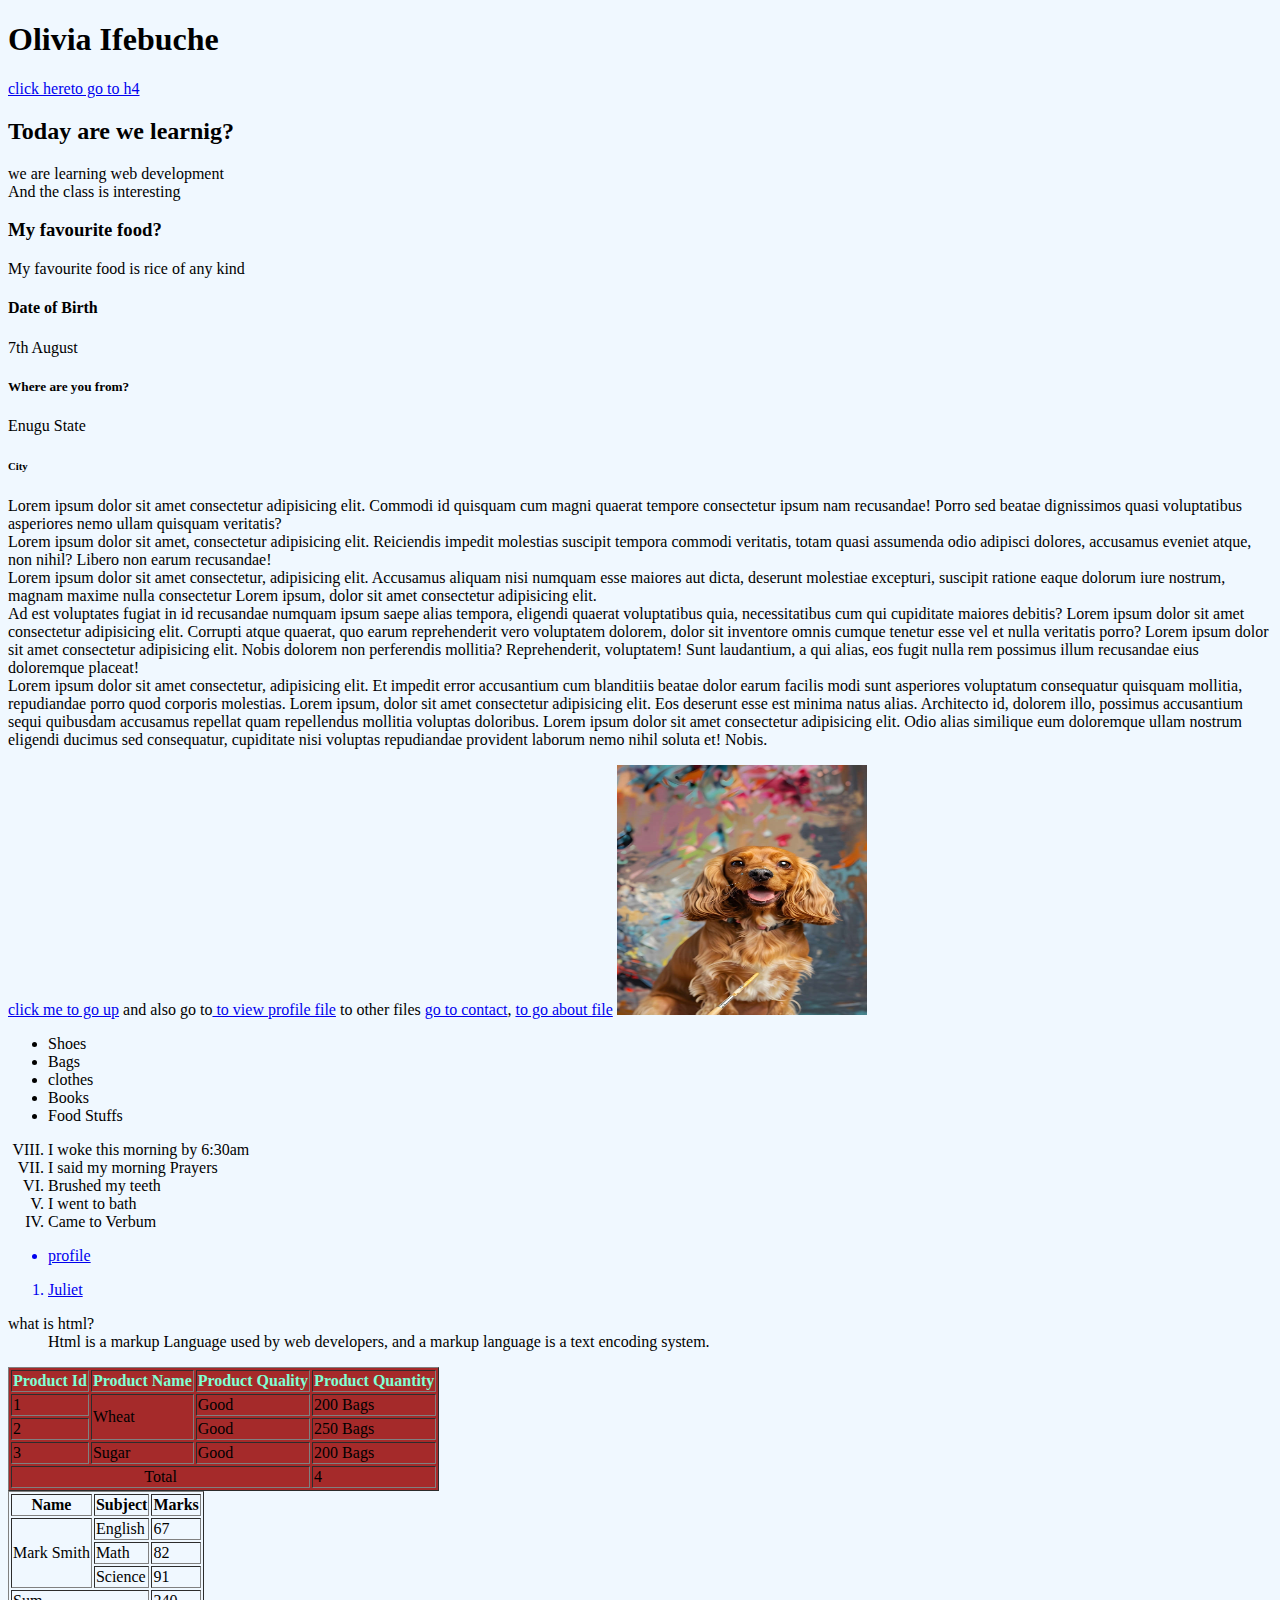
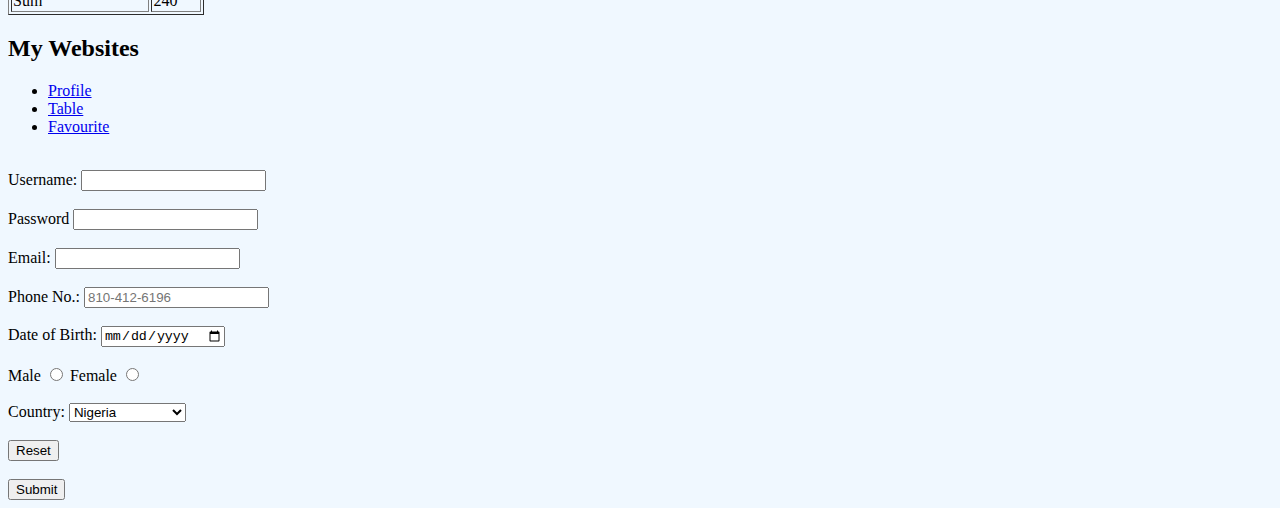
<file: index.html>
<!DOCTYPE html>
<html lang="en">
<head>
    <meta charset="UTF-8">
    <meta name="viewport" content="width=device-width, initial-scale=1.0">
    <title>Document</title>
</head>
<body style="background-color: aliceblue;">
    <h1 id="tall">Olivia Ifebuche</h1>
    <a href="#day"> click hereto go to h4</a>
    <h2 class='Olivia'>Today are we learnig?</h2>
    <p>we are learning web development <br>And the class is interesting</p>
    <h3>My favourite food?</h3>
    <p class="Ifebuche">My favourite food is rice of any kind</p>
    <h4 id="day">Date of Birth</h4>
    <p>7th August</p>
    <h5>Where are you from?</h5>
    <p>Enugu State</p>
    <h6> City</h6>
    <p>Lorem ipsum dolor sit amet consectetur adipisicing elit. Commodi id quisquam cum magni quaerat tempore consectetur ipsum nam recusandae! Porro sed beatae dignissimos quasi voluptatibus asperiores nemo ullam quisquam veritatis? <br> Lorem ipsum dolor sit amet, consectetur adipisicing elit. Reiciendis impedit molestias suscipit tempora commodi veritatis, totam quasi assumenda odio adipisci dolores, accusamus eveniet atque, non nihil? Libero non earum recusandae!<br>Lorem ipsum dolor sit amet consectetur, adipisicing elit. Accusamus aliquam nisi numquam esse maiores aut dicta, deserunt molestiae excepturi, suscipit ratione eaque dolorum iure nostrum, magnam maxime nulla consectetur
    Lorem ipsum, dolor sit amet consectetur adipisicing elit.<br> Ad est voluptates fugiat in id recusandae numquam ipsum saepe alias tempora, eligendi quaerat voluptatibus quia, necessitatibus cum qui cupiditate maiores debitis? Lorem ipsum dolor sit amet consectetur adipisicing elit. Corrupti atque quaerat, quo earum reprehenderit vero voluptatem dolorem, dolor sit inventore omnis cumque tenetur esse vel et nulla veritatis porro? Lorem ipsum dolor sit amet consectetur adipisicing elit. Nobis dolorem non perferendis mollitia? Reprehenderit, voluptatem! Sunt laudantium, a qui alias, eos fugit nulla rem possimus illum recusandae eius doloremque placeat!<br>Lorem ipsum dolor sit amet consectetur, adipisicing elit. Et impedit error accusantium cum blanditiis beatae dolor earum facilis modi sunt asperiores voluptatum consequatur quisquam mollitia, repudiandae porro quod corporis molestias. Lorem ipsum, dolor sit amet consectetur adipisicing elit. Eos deserunt esse est minima natus alias. Architecto id, dolorem illo, possimus accusantium sequi quibusdam accusamus repellat quam repellendus mollitia voluptas doloribus. Lorem ipsum dolor sit amet consectetur adipisicing elit. Odio alias similique eum doloremque ullam nostrum eligendi ducimus sed consequatur, cupiditate nisi voluptas repudiandae provident laborum nemo nihil soluta et! Nobis.</p>
<a href="#tall" target="_blank">click me to go up</a> and also go to<a href="./Pages/profile.html"> to view profile file</a> to other files <a href="./Pages/contact.html"> go to contact</a>, <a href="./Pages/about.html"> to go about file</a>
<img src="./Images/Dog.jpg" alt="Diagram of a Dog" width="250" height="250">

<ul>
    <li>Shoes</li>
    <li>Bags</li>
    <li>clothes</li>
    <li>Books</li>
    <li>Food Stuffs</li>
</ul>
<ol type="I" start="8" reversed>
    <li>I woke this morning by 6:30am</li>
    <li> I said my morning Prayers</li>
    <li>Brushed my teeth</li>
    <li>I went to bath</li>
    <li>Came to Verbum</li>
</ol>

<ul>
    <a href="./Pages/profile.html">
        <li>profile</li>
    </a>
</ul>

<ol>
    <a href="./Pages/contact.html">
       <li>Juliet</li>
    </a>
</ol>

<dl>
    <dt>what is html?</dt>
    <dd>Html is a markup Language used by web developers, and a markup language is a text encoding system.</dd>
</dl>

<table border="1" style="background-color: brown;">
    <thead style="color: aquamarine;"">
    <tr>
        <th>Product Id</th>
        <th>Product Name</th>
        <th>Product Quality</th>
        <th>Product Quantity</th>
    </tr>
    </thead>
    <tbody>
    <tr>
        <td>1</td>
        <td rowspan="2">Wheat</td>
        <td>Good</td>
        <td>200 Bags</td>
    </tr>
    
    <tr>
        <td>2</td>
        <!-- <td>Rice</td> -->
        <td>Good</td>
        <td>250 Bags</td>
    </tr>
    <tr>
        <td>3</td>
        <td>Sugar</td>
        <td>Good</td>
        <td>200 Bags</td>
    </tr>
    </tbody>
    <tfoot>
        <tr>
            <td colspan="3" style="text-align: center;"> Total</td>
            <td>4</td>
        </tr>
    </tfoot>
</table>

<!-- file path
relative and absolute file path-->
<table border="1">
    <thead>
        <tr>
            <th>Name</th>
            <th>Subject</th>
            <th>Marks</th>
        </tr>
    </thead>
    <tbody>
        <tr>
            <td rowspan="3">Mark Smith</td>
            <td>English</td>
            <td>67</td>
        </tr>
        <tr>
            <!-- <td></td> -->
            <td>Math</td>
            <td>82</td>
        </tr>
        <tr>
            <!-- <td></td> -->
            <td>Science</td>
            <td>91</td>
        </tr>
    </tbody>
    <tfoot>
        <tr>
            <td colspan="2"> Sum</td>
            <td>240</td>
        </tr>
    </tfoot>
</table>
<h2> My Websites</h2>
<nav>
    <ul>
        <li><a href="./Pages/profile.html">Profile</a></li>
        <li><a href="./Pages/table.html">Table</a></li>
        <li><a href="./Pages/favourite.html">Favourite</a></li>
    </ul>
</nav>


<form action="mailto:emenikeifebuche6@gmail.com" method="post">
        <br>
        <div>
        <label for="Username">Username:</label>
        <input type="text" id="Username" minlength="8" maxlength="15" required>
        </div>
        <br>
        <div>
        <label for="Password">Password</label>
        <input type="password" id="Password" minlength="10" required>
        </div>
        <br>
        <div>
        <label for="Email">Email</label>:</label>
        <input type="email" id="Email" required>
        </div>
        <br>
        <div>
        <label for="Phone No.">Phone No.</label>:</label>
        <input type="tel" id="Phone No."   placeholder="810-412-6196" pattern="(0-9){3}-(0-9){3}-(0-9){4}"required>
        </div>
        <br>
        <div>
        <label for="Date of Birth">Date of Birth</label>:</label>
        <input type="date" id="ate of Birth" required>
        </div>
         <br>
         <div>
            <label for="male">Male</label>
            <input type="radio" name="gender" value="male" id="male">
            <label for="Female">Female</label>
            <input type="radio" name="gender" value="female" id="female">
         </div>
         <br>
         <div>
            <label for="country">Country:</label>
            <select id="country">
                <option>Select country...</option>
                <option selected>Nigeria</option>
                <option>USA</option>
                <option>Brazil</option>
                <option>UK</option>
            </select>
         </div>
         <br>
         <div>
        <input type="reset"><br>
        </div>
        <br>
        <div>
        <button>Submit</button>
        </div>
    </form>
</body>
</html>
</file>
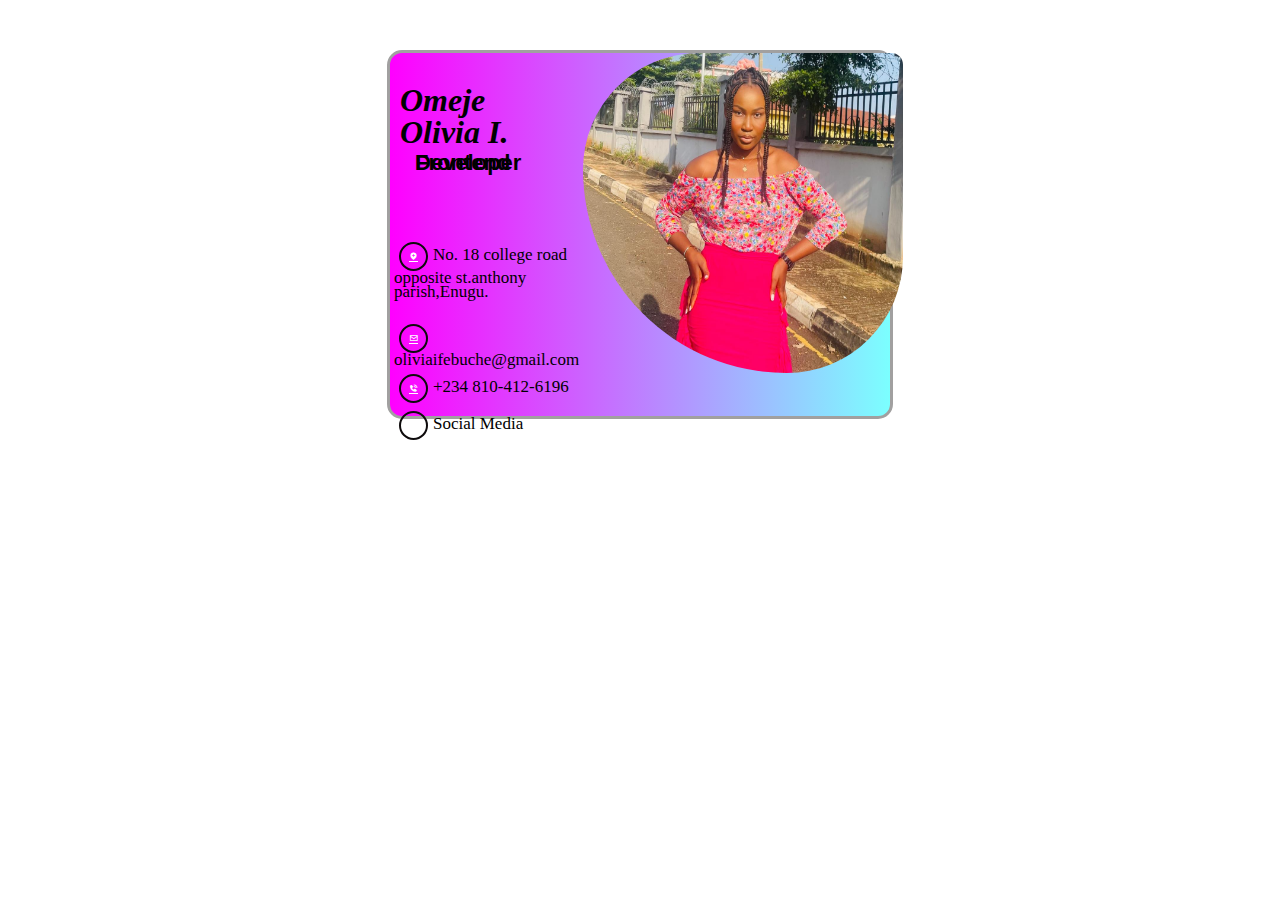
<file: card.html>
<!DOCTYPE html>
<html lang="en">

<head>
    <meta charset="UTF-8">
    <meta name="viewport" content="width=device-width, initial-scale=1.0">
    <title>Digital Card</title>
    <link href='https://unpkg.com/boxicons@2.1.4/css/boxicons.min.css' rel='stylesheet'>
    <link rel="stylesheet" href="./css/styles.css">
</head>

<body>
    <div class="name">
        <div>
            <h1>Omeje Olivia I.</h1>
            <h2>Frontend Developer</h2>
            <ol>
            <li id="para"><a href="#"><i class='bx bxs-location-plus'></i></a>No. 18 college road opposite st.anthony
                parish,Enugu.</p>
            <li><a href="#"><i class='bx bx-envelope'></i></a>oliviaifebuche@gmail.com</li>
            <li><a href="#"><i class='bx bxs-phone-call'></i></a>+234 810-412-6196</li>
            <li><a href="https://x.com/uchelivia?t=t-gwjy71oZWqBT0i990qQQ&s=09" target="_blank"><i
                        class='bx bxl-twitter'></i></a>Social Media</li>
            </ol>
        </div>
        <img src="./Images/Pink Pics.jpg" alt="picture">
    </div>
</body>
</html>
</file>
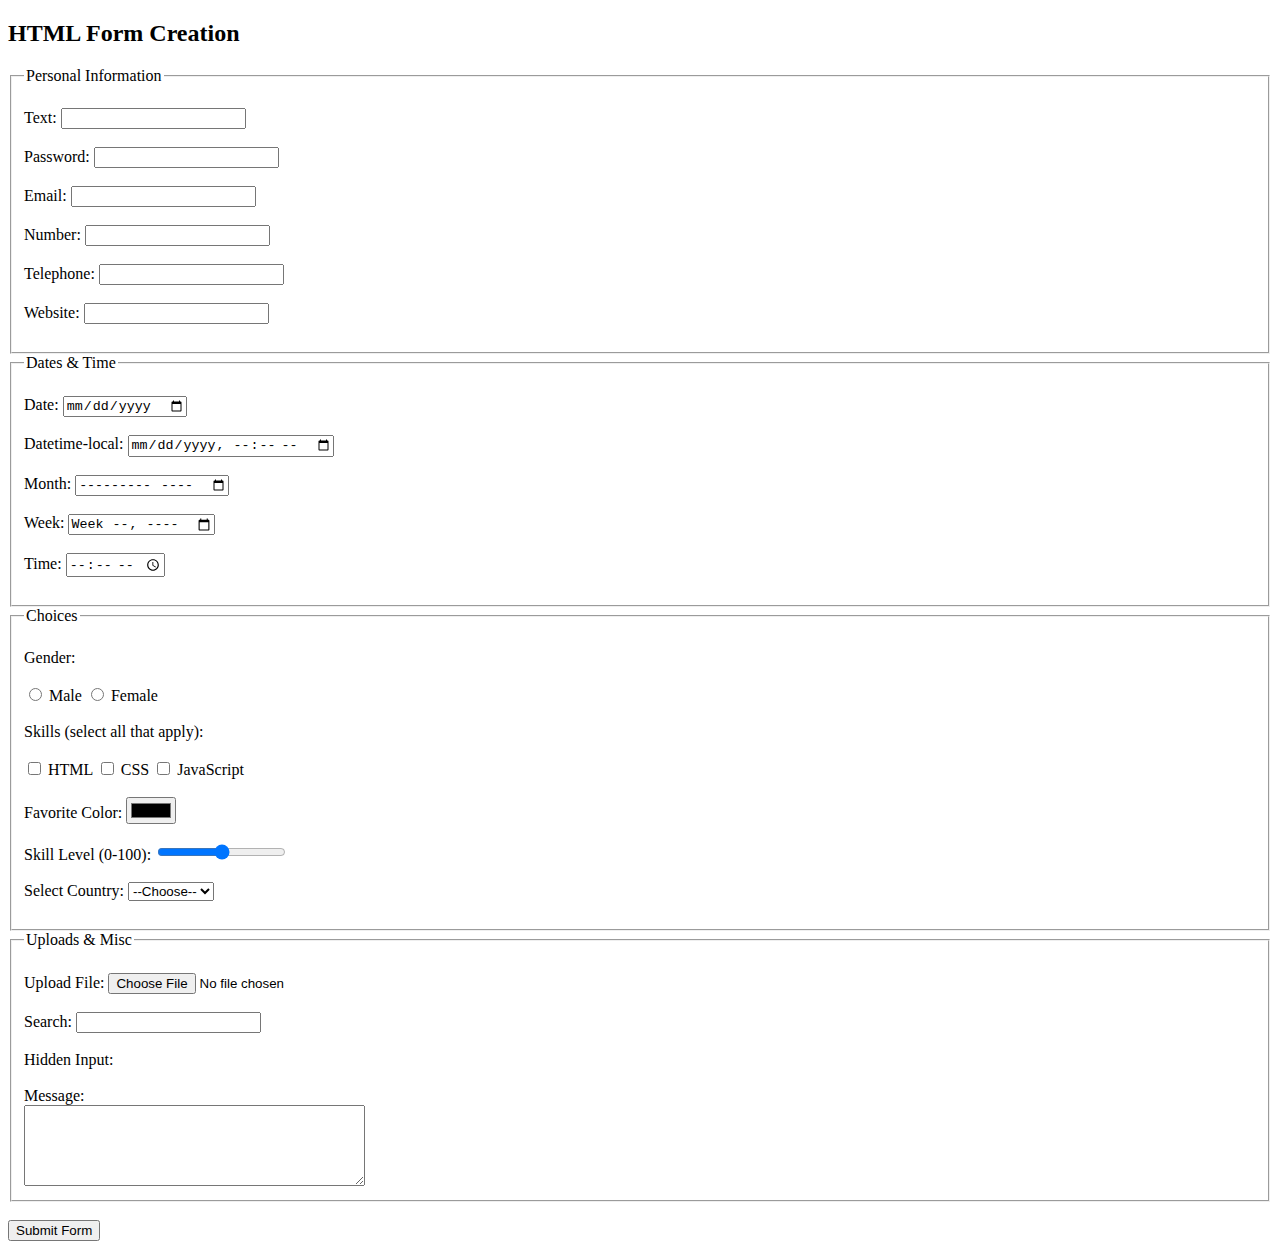
<file: form.html>
<!DOCTYPE html>
<html lang="en">
<head>
    <meta charset="UTF-8">
    <meta name="viewport" content="width=device-width, initial-scale=1.0">
    <title>Complete HTML form</title>
    <link rel="apple-touch-icon" sizes="180x180" href="/apple-touch-icon.png">
    <link rel="icon" type="image/png" sizes="32x32" href="/favicon-32x32.png">
    <link rel="icon" type="image/png" sizes="16x16" href="/favicon-16x16.png">
    <link rel="manifest" href="/site.webmanifest">
</head>
<body>
    <h2>HTML Form Creation</h2>
    <form action="mailto:emenikeifebuche6@gmail.com" method="post">
        <fieldset>
            <legend>Personal Information</legend><br>
            <label for="text">Text: </label>
            <input type="text" id="text" maxlength="23" name="text" required>
            <br><br>
            <label for="password">Password: </label>
            <input type="password" id="password" minlength="8" name="password" required>
            <br><br>
            <label for="email">Email: </label>
            <input type="email" id="email" name="email" required>
            <br><br>
            <label for="number">Number: </label>
            <input type="number" id="number" name="number" required>
            <br><br>
            <label for="Phone">Telephone: </label>
            <input type="tel" id="Phone" name="Phone" required>
            <br><br>
            <label for="web">Website: </label>
            <input type="text" id="web" name="web" required>
            <br><br>
        </fieldset>
        <fieldset>
            <legend>Dates & Time</legend><br>
            <label for="Date">Date: </label>
            <input type="date" id="Date" name="Date" required>
            <br><br>
            <label for="datetime">Datetime-local: </label>
            <input type="datetime-local" id="datetime" name="datetime" required>
            <br><br>
            <label for="Month">Month: </label>
            <input type="month" id="Month" name="Month" required>
            <br><br>
            <label for="Week">Week:</label>
            <input type="week" id="Week" name="Week" required>
            <br><br>
            <label for="time">Time: </label>
            <input type="time" id="time" name="time" required>
            <br><br>
        </fieldset>
        <fieldset>
            <legend>Choices</legend><br>
            <label>Gender: </label>
            <br><br>
            <input type="radio" id="male" name="gender" required>
            <label for="male">Male</label>
            <input type="radio" id="female" name="gender" required>
            <label for="female">Female</label>
            <br><br>
            <label>Skills (select all that apply): </label>
            <br><br>
            <input type="checkbox" id="HTML" name="HTML" required>
            <label for="HTML">HTML</label>
            <input type="checkbox" id="CSS" name="CSS" required>
            <label for="CSS">CSS</label>
            <input type="checkbox" id="JavaScript" name="JavaScript" required>
            <label for="JavaScript">JavaScript</label>
            <br><br>
            <label for="color">Favorite Color: </label>
            <input type="color" id="color" name="color" required>
            <br><br>
            <label for="range">Skill Level (0-100): </label>
            <input type="range" id="range" name="range" required>
            <br><br>
            <label for="country">Select Country: </label>
            <select form="country" name="country" required>
                <option>--Choose--</option>
                <option value="Nigeria">Nigeria</option>
                <option value="Germany">Germany</option>
                <option value="USA">USA</option>
                <option value="UK">UK</option>
            </select>
            <br><br>
        </fieldset>
        <fieldset>
            <legend>Uploads & Misc</legend><br>
            <label for="file">Upload File: </label>
            <input type="file" id="file" name="file" required>
            <br><br>
            <label for="Search">Search: </label>
            <input type="search" id="search" name="search" required>
            <br><br>
            <label>Hidden Input:</label>
            <br><br>
            <label >Message:</label><br>
            <textarea rows="5" cols="40" name="Message" id="Message"></textarea>
        </fieldset><br>
        <button>Submit Form</button>
    </form>
</body>
</html>
</file>
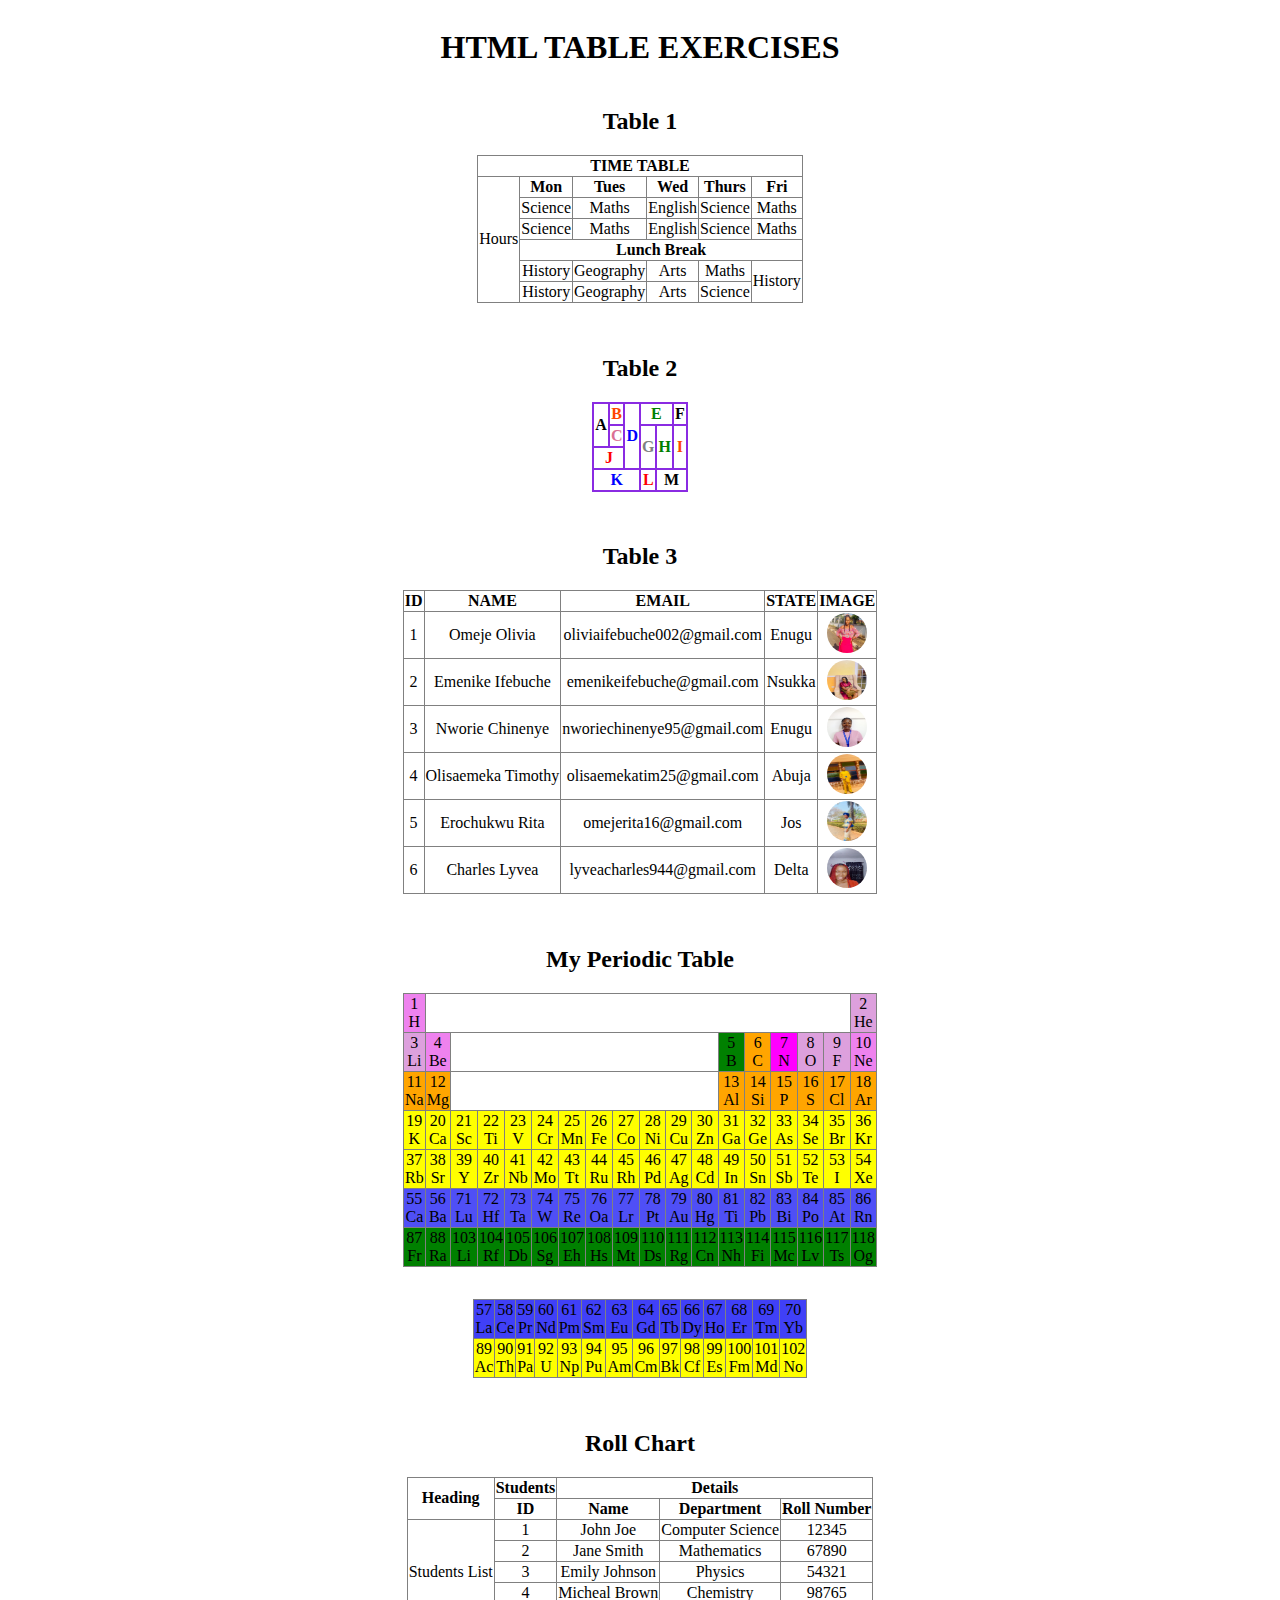
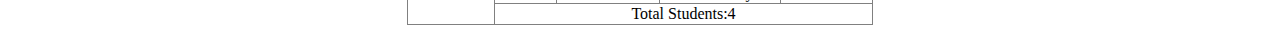
<file: table.html>
<!DOCTYPE html>
<html lang="en">

<head>
    <meta charset="UTF-8">
    <meta name="viewport" content="width=device-width, initial-scale=1.0">
    <title>Table Exercise</title>
</head>

<body
    style="font-family: Aria; display:flex; justify-content: center; align-items: center; flex-direction: column; text-align: center;">
    <h1>HTML TABLE EXERCISES</h1>
    <h2>Table 1</h2>
    <table border="1" style="border-collapse: collapse;">

            <tr>
                <th colspan="6" style="text-align: center;">TIME TABLE</th>
            </tr>
            <tr>
                <td rowspan="7" style="text-align: center;">Hours</td>
            </tr>
            <tr>
                <th>Mon</th>
                <th>Tues</th>
                <th>Wed</th>
                <th>Thurs</th>
                <th>Fri</th>
            </tr>
            <tr>
                <td>Science</td>
                <td>Maths</td>
                <td>English</td>
                <td>Science</td>
                <td>Maths</td>
            </tr>
            <tr>
                <td>Science</td>
                <td>Maths</td>
                <td>English</td>
                <td>Science</td>
                <td>Maths</td>
            </tr>
            <tr>
                <th colspan="5">Lunch Break</th>
            </tr>
            <tr>
                <td>History</td>
                <td>Geography</td>
                <td>Arts</td>
                <td>Maths</td>
                <td rowspan="2">History</td>
            </tr>
            <tr>
                <td>History</td>
                <td>Geography</td>
                <td>Arts</td>
                <td>Science</td>
            </tr>
    </table>
    <p></p>
    <h2>Table 2</h2>
    <table border="1" style="border-collapse: collapse;">
        <tr>
            <th rowspan="2" style="text-align: center; border:2px solid blueviolet">A</th>
            <th style="color: orangered; border: 2px solid blueviolet;">B</th>
            <th rowspan="3" style="text-align: center; color: blue; border: 2px solid blueviolet;">D</th>
            <th colspan="2" style="text-align: center; color: green; border: 2px solid blueviolet;">E</th>
            <th style="border: 2px solid blueviolet;">F</th>
        </tr>
        <tr>
            <th style="color: palevioletred; border: 2px solid blueviolet;">C</th>
            <th rowspan="2" style="text-align: center; color: grey; border: 2px solid blueviolet;">G</th>
            <th rowspan="2" style="text-align: center; color: green; border: 2px solid blueviolet;">H</th>
            <th rowspan="2" style="text-align: center;color: orangered; border: 2px solid blueviolet;">I</th>
        </tr>
        <tr>
            <th colspan="2" style="text-align: center; color: red;border: 2px solid blueviolet;">J</th>
        </tr>
        <tr>
            <th colspan="3" style="text-align: center; color: blue; border: 2px solid blueviolet;">K</th>
            <th style="color: red; border: 2px solid blueviolet;">L</th>
            <th colspan="2" style="text-align: center; border: 2px solid blueviolet;">M</th>
        </tr>
    </table>
    <p></p>
    <h2>Table 3</h2>
    <table border="1" style="border-collapse: collapse;">
        <tr>
                <th>ID</th>
                <th>NAME</th>
                <th>EMAIL</th>
                <th>STATE</th>
                <th>IMAGE</th>
        </tr>
        <tr>
                <td>1</td>
                <td>Omeje Olivia</td>
                <td>oliviaifebuche002@gmail.com</td>
                <td>Enugu</td>
                <td> <img src="../Images/Pink Pics.jpg" width="40" height="40" style="border-radius: 50%;"></td>
        </tr>
        <tr>
                <td>2</td>
                <td> Emenike Ifebuche</td>
                <td>emenikeifebuche@gmail.com</td>
                <td> Nsukka</td>
                <td><img src="../Images/Bridal shower.jpg" width="40" height="40" style="border-radius: 50%;"></td>
            </tr>
            <tr>
                <td>3</td>
                <td>Nworie Chinenye</td>
                <td>nworiechinenye95@gmail.com</td>
                <td> Enugu</td>
                <td><img src="../Images/Chinenye.jpg" width="40" height="40" style="border-radius: 50%;"></td>
            </tr>
            <tr>
                <td>4</td>
                <td>Olisaemeka Timothy</td>
                <td>olisaemekatim25@gmail.com</td>
                <td>Abuja</td>
                <td><img src="../Images/Olisa.jpg" width="40" height="40" style="border-radius: 50%;"></td>
            </tr>
            <tr>
                <td>5</td>
                <td> Erochukwu Rita</td>
                <td>omejerita16@gmail.com</td>
                <td>Jos</td>
                <td><img src="../Images/Mom.jpg" width="40" height="40" style="border-radius: 50%;"></td>
            </tr>
            <tr>
                <td>6</td>
                <td>Charles Lyvea</td>
                <td>lyveacharles944@gmail.com</td>
                <td>Delta</td>
                <td><img src="../Images/Ify.jpg" width="40" height="40" style="border-radius: 50%;"></td>
            </tr>
    </table>
    <p></p>
    <h2> My Periodic Table</h2>
    <table border="1" style="border-collapse: collapse;">
        <tr>
            <td style="background-color:violet;">1<br>H</td>
            <td colspan="16" style="text-align: right;"></td>
            <td style="background-color:plum;">2<br>He</td>
        </tr>
        <tr>
            <td style="background-color: plum;">3<br>Li</td>
            <td style="background-color:violet;">4<br>Be</td>
            <td colspan="10" style="text-align: right;"></td>
            <td style="background-color: green;">5<br>B</td>
            <td style="background-color: orange;">6<br>C</td>
            <td style="background-color: magenta;">7<br>N</td>
            <td style="background-color: plum;">8<br>O</td>
            <td style="background-color: plum;">9<br>F</td>
            <td style="background-color: violet;">10<br>Ne</td>
        </tr>
        <tr>
            <td style="background-color: orange;">11<br>Na</td>
            <td style="background-color: orange;">12<br>Mg</td>
            <td colspan="10" style="text-align: right;"></td>
            <td style="background-color: orange;">13<br>Al</td>
            <td style="background-color: orange;">14<br>Si</td>
            <td style="background-color: orange;">15<br>P</td>
            <td style="background-color: orange;">16<br>S</td>
            <td style="background-color: orange;">17<br>Cl</td>
            <td style="background-color: orange;">18<br>Ar</td>
        </tr>
        <tr style="background-color: yellow;">
            <td>19<br>K</td>
            <td>20<br>Ca</td>
            <td>21<br>Sc</td>
            <td>22<br>Ti</td>
            <td>23<br>V</td>
            <td>24<br>Cr</td>
            <td>25<br>Mn</td>
            <td>26<br>Fe</td>
            <td>27<br>Co</td>
            <td>28<br>Ni</td>
            <td>29<br>Cu</td>
            <td>30<br>Zn</td>
            <td>31<br>Ga</td>
            <td>32<br>Ge</td>
            <td>33<br>As</td>
            <td>34<br>Se</td>
            <td>35<br>Br</td>
            <td>36<br>Kr</td>
        </tr>
        <tr style="background-color: yellow;">
            <td>37<br>Rb</td>
            <td>38<br>Sr</td>
            <td>39<br>Y</td>
            <td>40<br>Zr</td>
            <td>41<br>Nb</td>
            <td>42<br>Mo</td>
            <td>43<br>Tt</td>
            <td>44<br>Ru</td>
            <td>45<br>Rh</td>
            <td>46<br>Pd</td>
            <td>47<br>Ag</td>
            <td>48<br>Cd</td>
            <td>49<br>In</td>
            <td>50<br>Sn</td>
            <td>51<br>Sb</td>
            <td>52<br>Te</td>
            <td>53<br>I</td>
            <td>54<br>Xe</td>
        </tr>
        <tr style="background-color: rgb(79, 79, 246)">
            <td>55<br>Ca</td>
            <td>56<br>Ba</td>
            <td>71<br>Lu</td>
            <td>72<br>Hf</td>
            <td>73<br>Ta</td>
            <td>74<br>W</td>
            <td>75<br>Re</td>
            <td>76<br>Oa</td>
            <td>77<br>Lr</td>
            <td>78<br>Pt</td>
            <td>79<br>Au</td>
            <td>80<br>Hg</td>
            <td>81<br>Ti</td>
            <td>82<br>Pb</td>
            <td>83<br>Bi</td>
            <td>84<br>Po</td>
            <td>85<br>At</td>
            <td>86<br>Rn</td>
        </tr>
        <tr style="background-color: green;">
            <td>87<br>Fr</td>
            <td>88<br>Ra</td>
            <td>103<br>Li</td>
            <td>104<br>Rf</td>
            <td>105<br>Db</td>
            <td>106<br>Sg</td>
            <td>107<br>Eh</td>
            <td>108<br>Hs</td>
            <td>109<br>Mt</td>
            <td>110<br>Ds</td>
            <td>111<br>Rg</td>
            <td>112<br>Cn</td>
            <td>113<br>Nh</td>
            <td>114<br>Fi</td>
            <td>115<br>Mc</td>
            <td>116<br>Lv</td>
            <td>117<br>Ts</td>
            <td>118<br>Og</td>
        </tr>
        </table>
        <table border="1" style="border-collapse: collapse;">
        <p></p>
        <tr style="background-color: rgb(64, 64, 247)">
            <td>57<br>La</td>
            <td>58<br>Ce</td>
            <td>59<br>Pr</td>
            <td>60<br>Nd</td>
            <td>61<br>Pm</td>
            <td>62<br>Sm</td>
            <td>63<br>Eu</td>
            <td>64<br>Gd</td>
            <td>65<br>Tb</td>
            <td>66<br>Dy</td>
            <td>67<br>Ho</td>
            <td>68<br>Er</td>
            <td>69<br>Tm</td>
            <td>70<br>Yb</td>
        </tr>
        <tr style="background-color: yellow;">
            <td>89<br>Ac</td>
            <td>90<br>Th</td>
            <td>91<br>Pa</td>
            <td>92<br>U</td>
            <td>93<br>Np</td>
            <td>94<br>Pu</td>
            <td>95<br>Am</td>
            <td>96<br>Cm</td>
            <td>97<br>Bk</td>
            <td>98<br>Cf</td>
            <td>99<br>Es</td>
            <td>100<br>Fm</td>
            <td>101<br>Md</td>
            <td>102<br>No</td>
        </tr>
    </table>
    <p></p>
    <h2>Roll Chart</h2>
    <table border="1" style="border-collapse: collapse;">
        <tr>
            <th rowspan="2">Heading</th>
            <th>Students</th>
            <th colspan="3">Details</th>
        </tr>
        <tr>
            <th>ID</th>
            <th>Name</th>
            <th>Department</th>
            <th>Roll Number</th>
        </tr>
        <tr>
            <td rowspan="6">Students List</td>
        </tr>
        <tr>
            <td>1</td>
            <td>John Joe</td>
            <td>Computer Science</td>
            <td>12345</td>
        </tr>
        <tr>
            <td>2</td>
            <td>Jane Smith</td>
            <td>Mathematics</td>
            <td>67890</td>
        </tr>
        <tr>
            <td>3</td>
            <td>Emily Johnson</td>
            <td>Physics</td>
            <td>54321</td>
        </tr>
        <tr>
            <td>4</td>
            <td>Micheal Brown</td>
            <td>Chemistry</td>
            <td>98765</td>
        </tr>
        <tr>
            <td colspan="4">Total Students:4</td>
        </tr>
    </table>



</body>
</html>
</file>
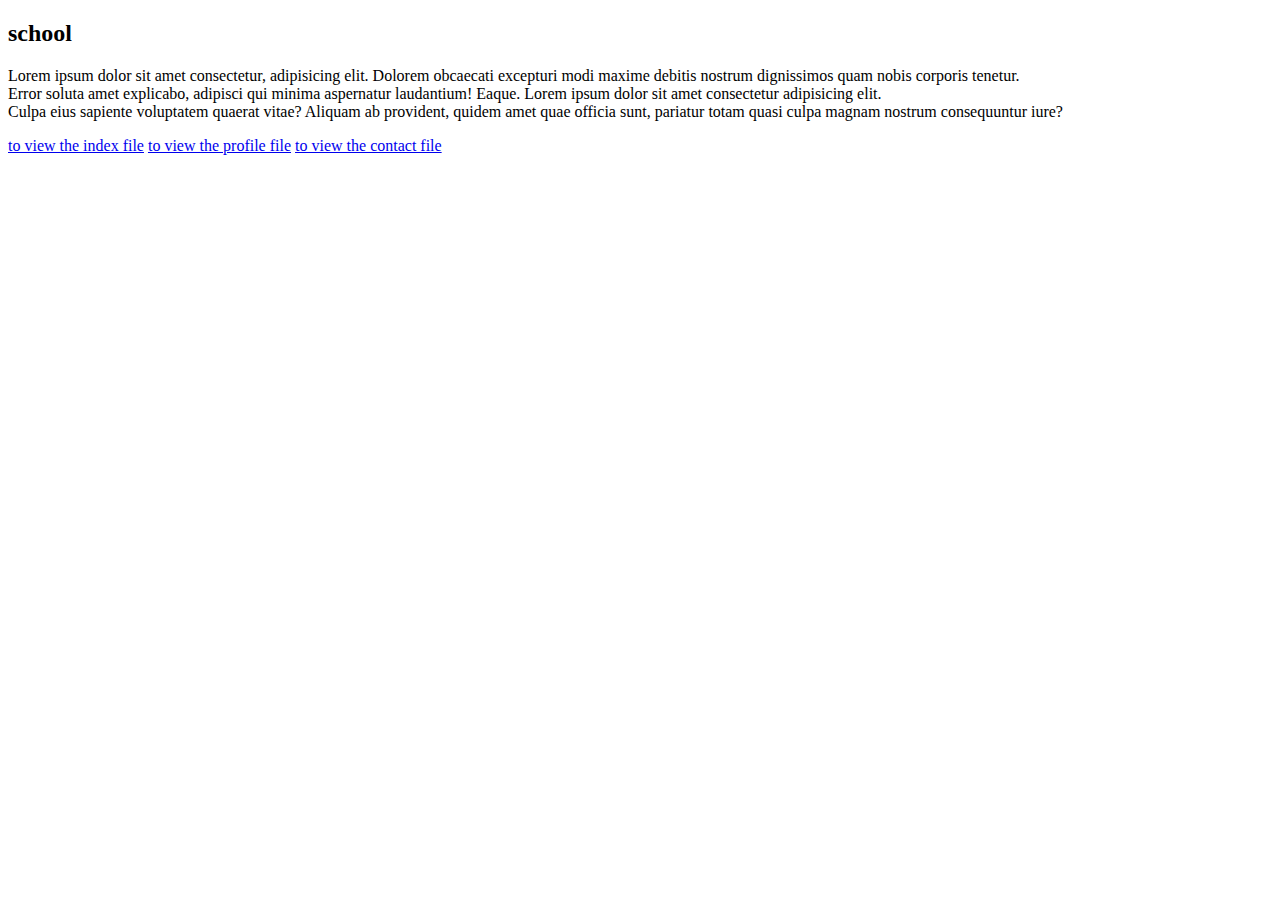
<file: pages/about.html>
<!DOCTYPE html>
<html lang="en">
<head>
    <meta charset="UTF-8">
    <meta name="viewport" content="width=device-width, initial-scale=1.0">
    <title>Document</title>
</head>
<body>
    <h2>school</h2>
    <p>Lorem ipsum dolor sit amet consectetur, adipisicing elit. Dolorem obcaecati excepturi modi maxime debitis nostrum dignissimos quam nobis corporis tenetur.<br> Error soluta amet explicabo, adipisci qui minima aspernatur laudantium! Eaque. Lorem ipsum dolor sit amet consectetur adipisicing elit. <br>Culpa eius sapiente voluptatem quaerat vitae? Aliquam ab provident, quidem amet quae officia sunt, pariatur totam quasi culpa magnam nostrum consequuntur iure?</p>
    <a href="../index.html"> to view the index file</a>
    <a href="profile.html"> to view the profile file</a>
    <a href="contact.html"> to view the contact file</a>
</body>
</html>
</file>
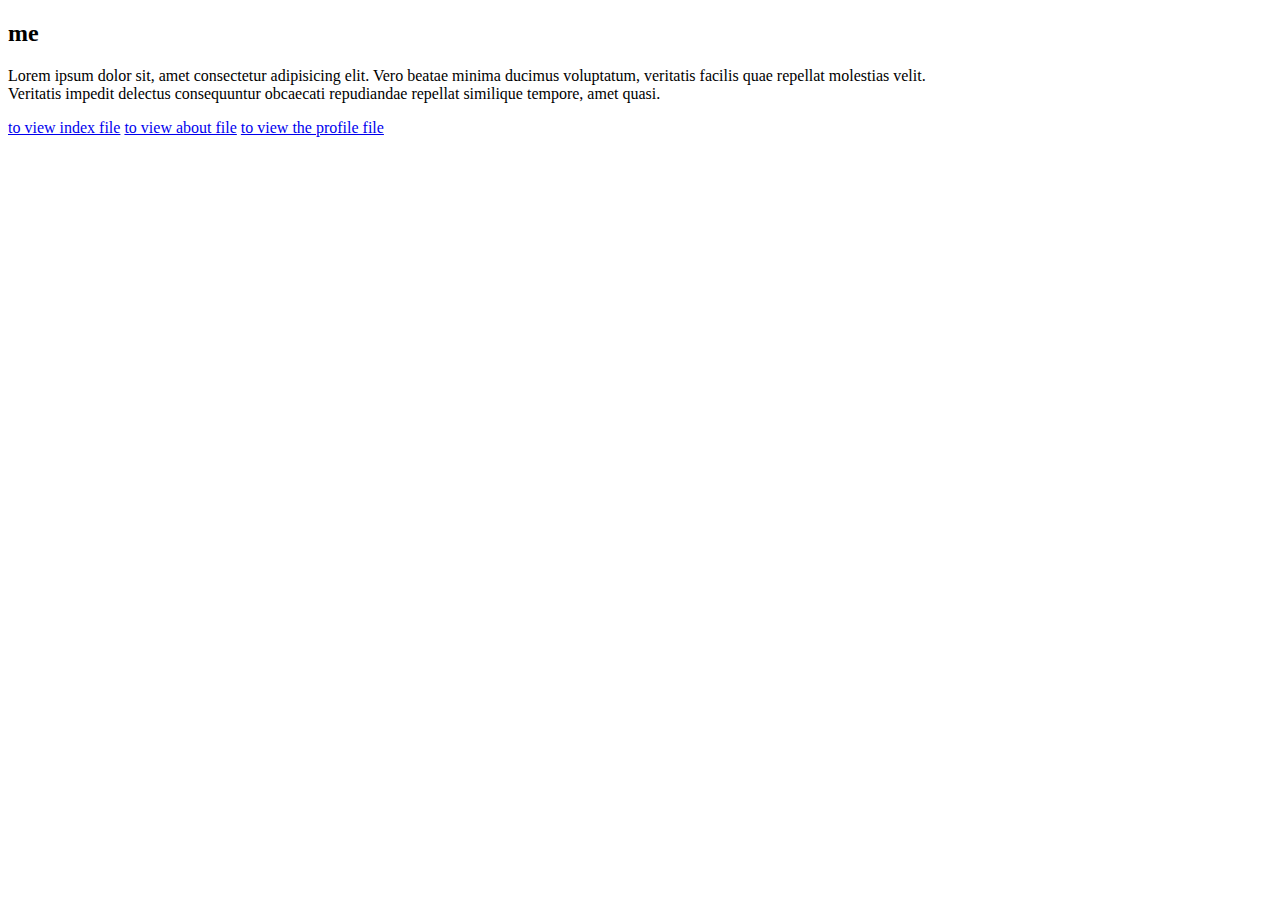
<file: pages/contact.html>
<!DOCTYPE html>
<html lang="en">
<head>
    <meta charset="UTF-8">
    <meta name="viewport" content="width=device-width, initial-scale=1.0">
    <title>Document</title>
</head>
<body>
    <h2>me</h2>
    <p>Lorem ipsum dolor sit, amet consectetur adipisicing elit. Vero beatae minima ducimus voluptatum, veritatis facilis quae repellat molestias velit.<br> Veritatis impedit delectus consequuntur obcaecati repudiandae repellat similique tempore, amet quasi.</p>
    <a href="../index.html">to view index file</a>
    <a href="./about.html">to view about file</a>
    <a href="profile.html">to view the profile file</a>
</body>
</html>
</file>
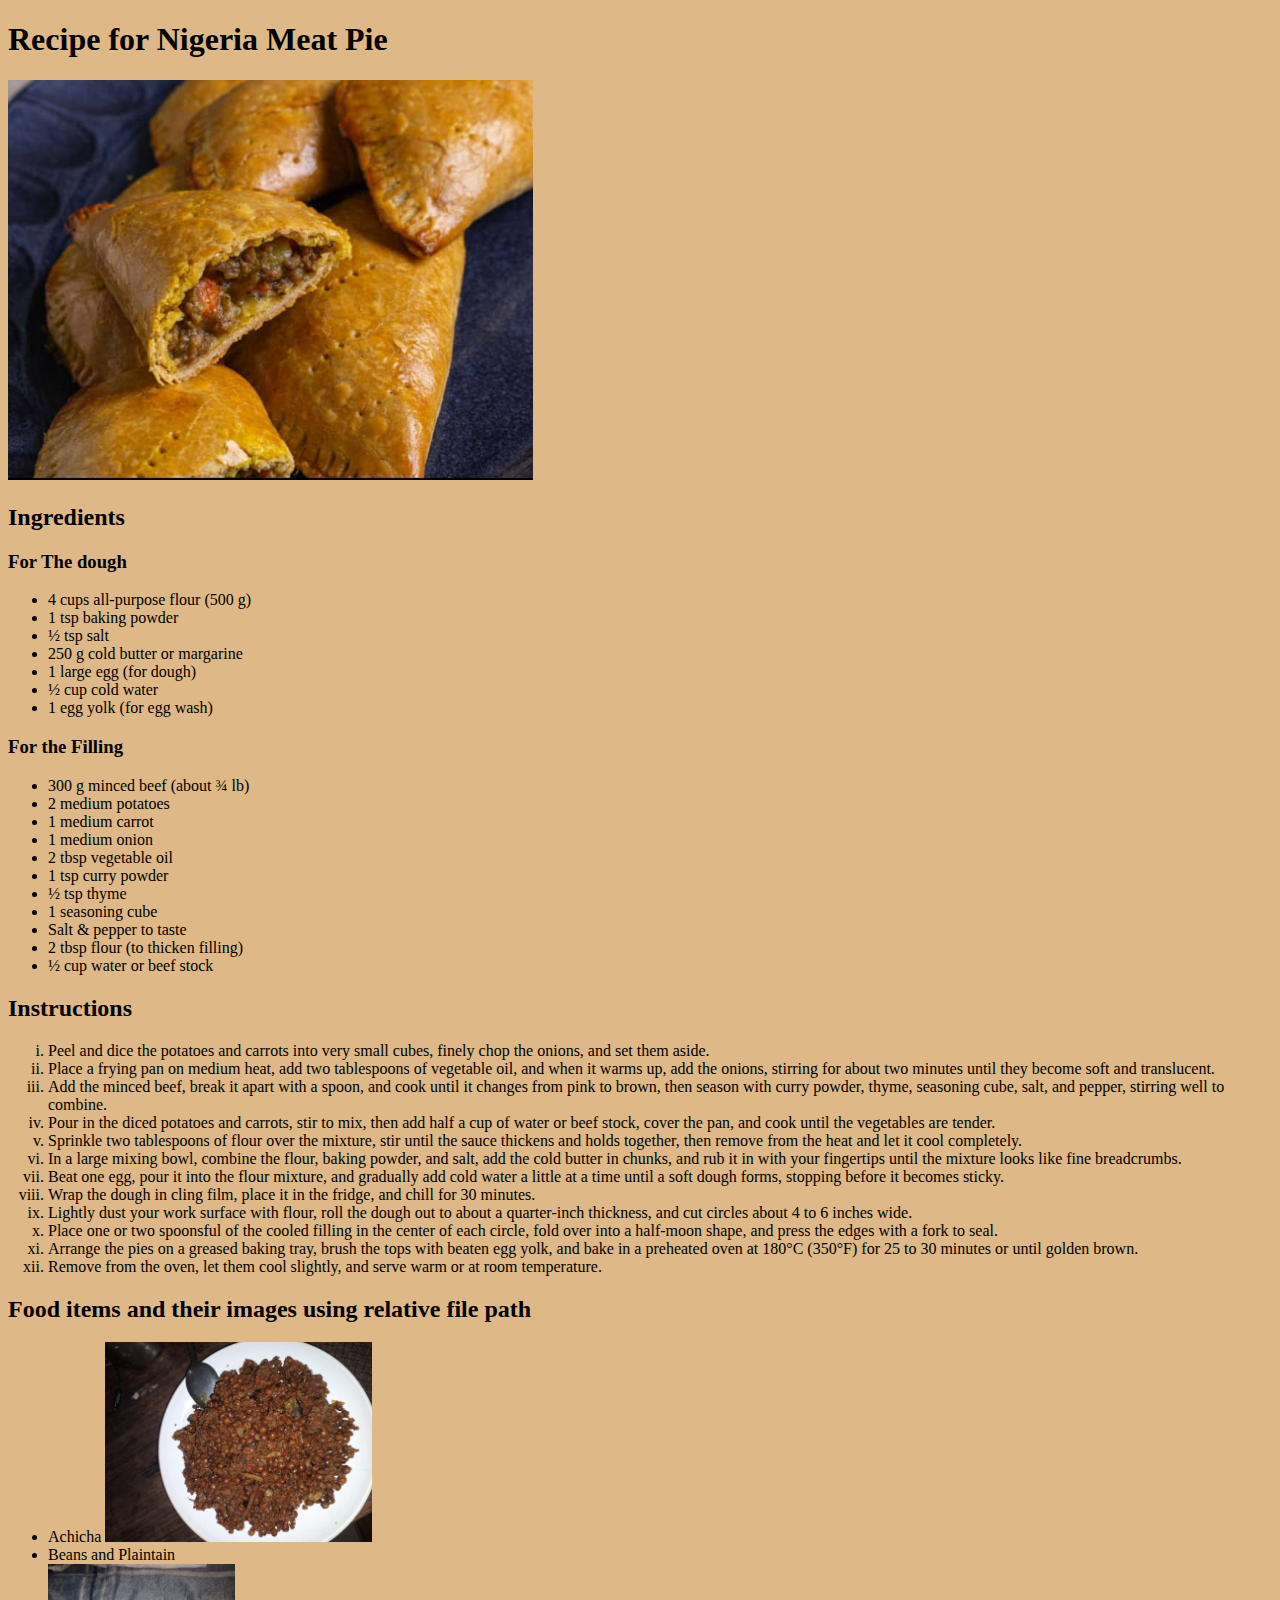
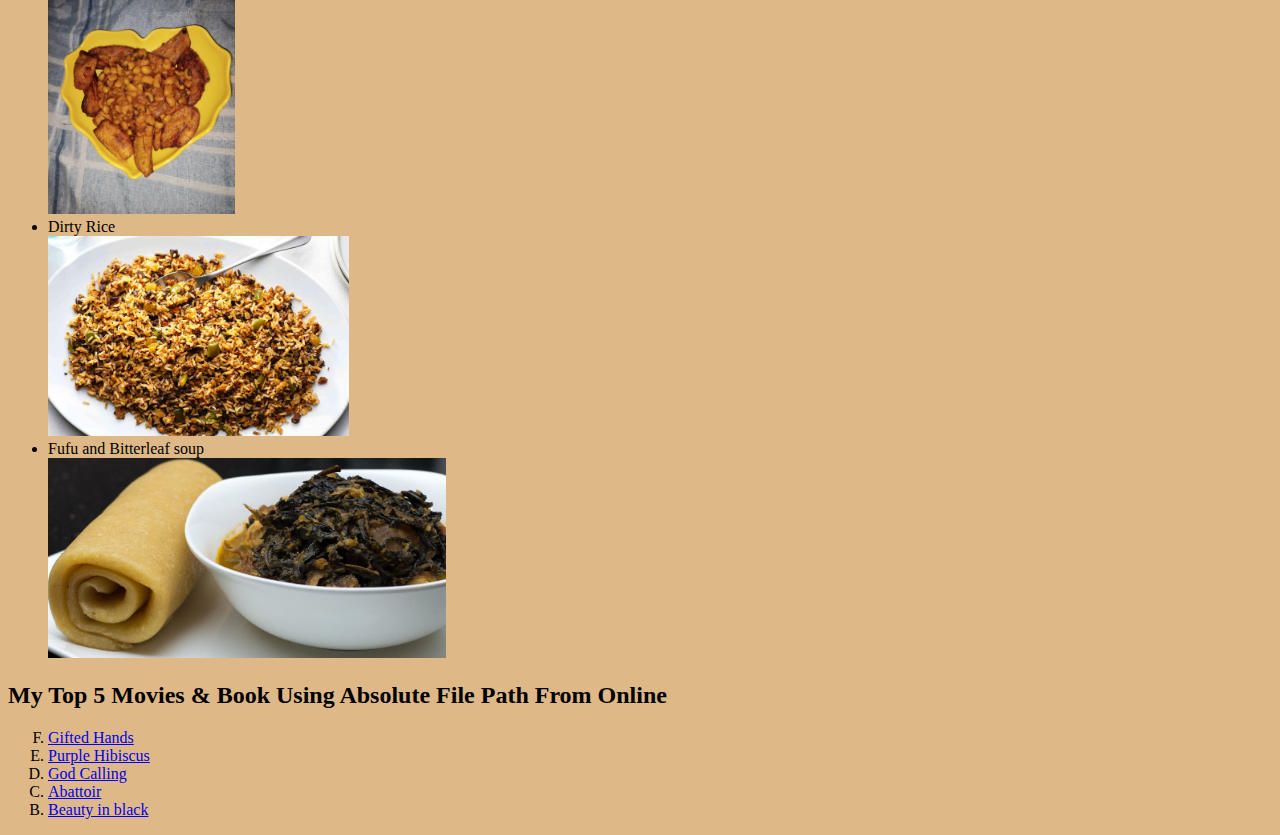
<file: pages/favourite.html>
<!DOCTYPE html>
<html lang="en">
<head>
    <meta charset="UTF-8">
    <meta name="viewport" content="width=device-width, initial-scale=1.0">
    <title>My favourite</title>
</head>
<body style="background-color:burlywood;">
    <h1>Recipe for Nigeria Meat Pie</h1>
    <img src="../Images/Meat Pie.jpg" alt="image of a meat Pie" height="400" weight="400">
    <h2>Ingredients</h2>
    <h3>For The dough</h3>
    <ul>
        <li>4 cups all-purpose flour (500 g)</li>
        <li>1 tsp baking powder</li>
        <li>½ tsp salt</li>
        <li>250 g cold butter or margarine</li>
        <li>1 large egg (for dough)</li>
        <li>½ cup cold water</li>
        <li>1 egg yolk (for egg wash)</li>
    </ul>
    <h3>For the Filling</h3>
    <ul>
        <li>300 g minced beef (about ¾ lb)</li>
        <li>2 medium potatoes</li>
        <li>1 medium carrot </li>
        <li>1 medium onion </li>
        <li>2 tbsp vegetable oil</li>
        <li>1 tsp curry powder</li>
        <li>½ tsp thyme</li>
        <li>1 seasoning cube </li>
        <li>Salt & pepper to taste</li>
        <li>2 tbsp flour (to thicken filling)</li>
        <li>½ cup water or beef stock</li>
    </ul>
    <h2>Instructions</h2>
    <ol type="i">
       <li>Peel and dice the potatoes and carrots into very small cubes, finely chop the onions, and set them aside.</li>
       <li>Place a frying pan on medium heat, add two tablespoons of vegetable oil, and when it warms up, add the onions, stirring for about two minutes until they become soft and translucent.</li> 
       <li> Add the minced beef, break it apart with a spoon, and cook until it changes from pink to brown, then season with curry powder, thyme, seasoning cube, salt, and pepper, stirring well to combine.</li>
       <li>Pour in the diced potatoes and carrots, stir to mix, then add half a cup of water or beef stock, cover the pan, and cook until the vegetables are tender.</li>
       <li>Sprinkle two tablespoons of flour over the mixture, stir until the sauce thickens and holds together, then remove from the heat and let it cool completely.</li>
       <li>In a large mixing bowl, combine the flour, baking powder, and salt, add the cold butter in chunks, and rub it in with your fingertips until the mixture looks like fine breadcrumbs.</li>
       <li>Beat one egg, pour it into the flour mixture, and gradually add cold water a little at a time until a soft dough forms, stopping before it becomes sticky.</li>
       <li>Wrap the dough in cling film, place it in the fridge, and chill for 30 minutes.</li>
       <li>Lightly dust your work surface with flour, roll the dough out to about a quarter-inch thickness, and cut circles about 4 to 6 inches wide.</li>
       <li>Place one or two spoonsful of the cooled filling in the center of each circle, fold over into a half-moon shape, and press the edges with a fork to seal.</li>
       <li>Arrange the pies on a greased baking tray, brush the tops with beaten egg yolk, and bake in a preheated oven at 180°C (350°F) for 25 to 30 minutes or until golden brown.</li>
       <li>Remove from the oven, let them cool slightly, and serve warm or at room temperature.</li>
    </ol>
    <h2>Food items and their images using relative file path</h2>
    <ul>
        <li>Achicha
        <img src="../Images/Achicha.jpg" alt="Achicha" height="200" weight="200">
    </li>
        <li>Beans and Plaintain</li>
        <img src="../Images/Beans and Plaintain.jpg" alt="Beans and Plaintain" height="250" weight="300">
        <li>Dirty Rice</li>
        <img src="../Images/Dirty Rice.jpg" alt="Dirty Rice" height="200" weight="120">
        <li>Fufu and Bitterleaf soup</li>
        <img src="../Images/Fufu and Bitterleaf soup.jpg" alt="Bitterleaf soup" height="200" weight="100">
    </ul>
    <h2>My Top 5 Movies & Book Using Absolute File Path From Online</h2>
    <ol type="A" start="6" reversed>
        <li><a href="https://books.google.com.ng/books/about/Gifted_Hands.html?id=GE9ETXQUuF0C&redir_esc=y" target="_blank">Gifted Hands</a></li>
        <li><a href="https://books.google.com.ng/books/about/Purple_Hibiscus.html?id=3St6maxt2YIC&redir_esc=y" target="_blank">Purple Hibiscus</a></li>
        <li><a href="https://www.youtube.com/watch?v=vn3CK85Rupc" target="_blank">God Calling</a></li>
        <li><a href="https://youtube.com/playlist?list=PL8mUP_K_Ak4DeQ60LI5uWj8NJ7k9OgFkc&si=_hJuDxF3N91c5S1U" target="_blank">Abattoir</a></li>
        <li><a href="https://v.moviebox.ph/uD0KVWZ6bL4" target="_blank">Beauty in black</a></li>
    </ol>
</body>
</html>
</file>
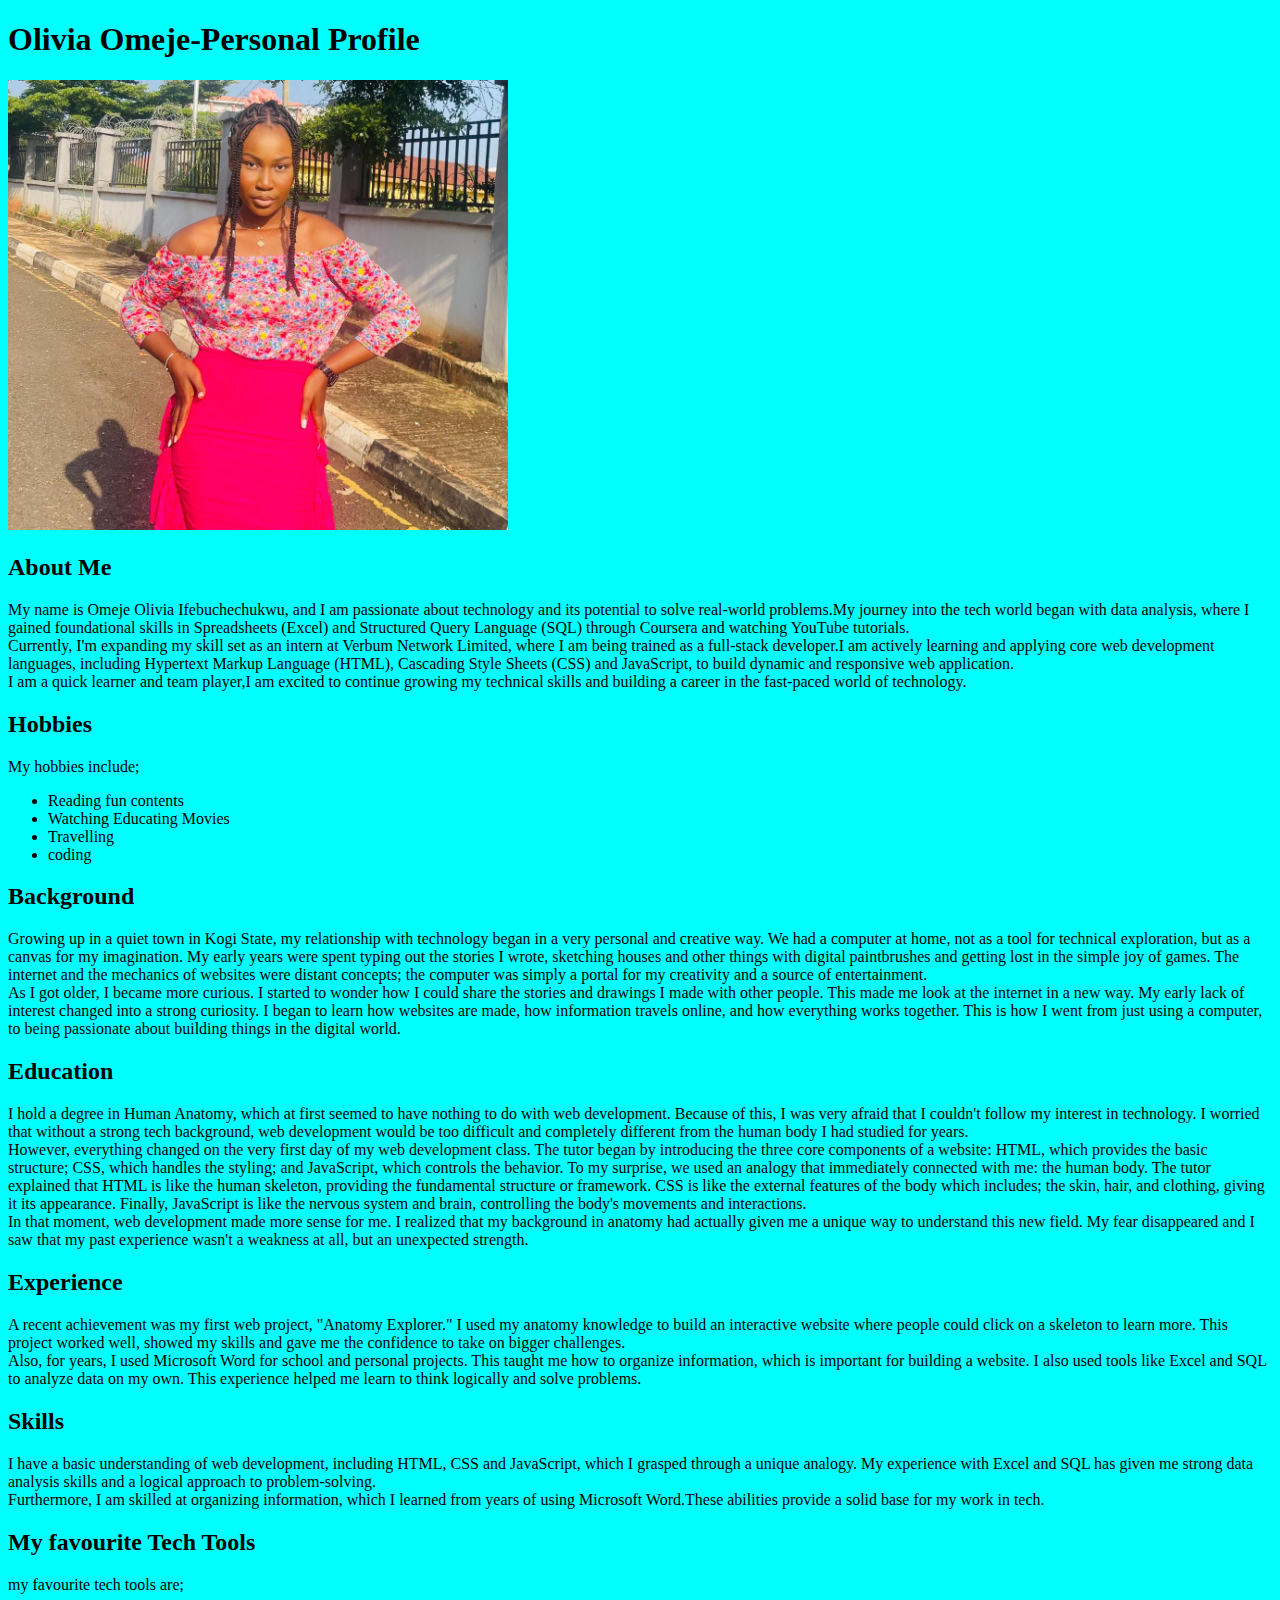
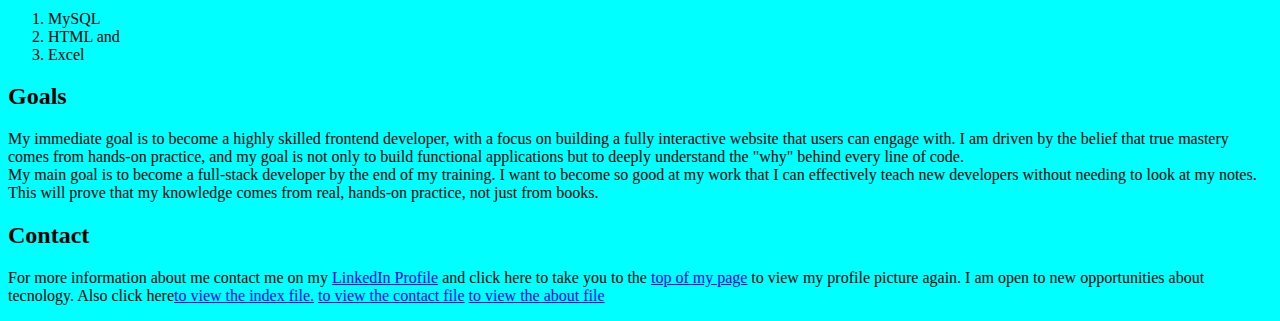
<file: pages/profile.html>
<!DOCTYPE html>
<html lang="en">

<head>
   <meta charset="UTF-8">
   <meta name="viewport" content="width=device-width, initial-scale=1.0">
   <title>Personal Profile Webpage</title>
</head>

<body style="background-color: aqua;">
   <h1 id="ify">Olivia Omeje-Personal Profile</h1>
   <img src="../Images/Pink Pics.jpg" alt="Profile Picture" width="500" height="450">
   <h2>About Me</h2>
   <p>My name is Omeje Olivia Ifebuchechukwu, and I am passionate about technology and its potential to solve real-world problems.My journey into the tech world began with data analysis, where I gained foundational skills in Spreadsheets (Excel) and Structured Query Language (SQL) through Coursera and watching YouTube tutorials.<br>Currently, I'm expanding my skill set as an intern at Verbum Network Limited, where I am being trained as a full-stack developer.I am actively learning and applying core web development languages, including Hypertext Markup Language (HTML), Cascading Style Sheets (CSS) and JavaScript, to build dynamic and responsive web application.<br>I am a quick learner and team player,I am excited to continue growing my technical skills and building a career in the fast-paced world of technology.</p>
   <h2>Hobbies</h2>
   <p>My hobbies include;
      <ul>
         <li>Reading fun contents</li>
         <li>Watching Educating Movies</li>
         <li>Travelling</li>
         <li>coding</li>
      </ul>
   </p>
   <h2>Background</h2>
   <p>Growing up in a quiet town in Kogi State, my relationship with technology began in a very personal and creative way. We had a computer at home, not as a tool for technical exploration, but as a canvas for my imagination. My early years were spent typing out the stories I wrote, sketching houses and other things with digital paintbrushes and getting lost in the simple joy of games. The internet and the mechanics of websites were distant concepts; the
   computer was simply a portal for my creativity and a source of entertainment.<br>
      As I got older, I became more curious. I started to wonder how I could share the stories and drawings I made with
      other people. This made me look at the internet in a new way. My early lack of interest changed into a strong
      curiosity. I began to learn how websites are made, how information travels online, and how everything works
      together. This is how I went from just using a computer, to being passionate about building things in the digital
      world.
   </p>
   <h2>Education</h2>
   <p>I hold a degree in Human Anatomy, which at first seemed to have nothing to do with web development. Because of
      this, I was very afraid that I couldn't follow my interest in technology. I worried that without a strong tech
      background, web development would be too difficult and completely different from the human body I had studied for
      years.<br>
      However, everything changed on the very first day of my web development class. The tutor began by introducing the
      three core components of a website: HTML, which provides the basic structure; CSS, which handles the styling; and
      JavaScript, which controls the behavior. To my surprise, we used an analogy that immediately connected with me:
      the human body. The tutor explained that HTML is like the human skeleton, providing the fundamental structure or
      framework. CSS is like the external features of the body which includes; the skin, hair, and clothing, giving it
      its appearance. Finally, JavaScript is like the nervous system and brain, controlling the body's movements and
      interactions.<br>
      In that moment, web development made more sense for me. I realized that my background in anatomy had actually
      given me a unique way to understand this new field. My fear disappeared and I saw that my past experience wasn't a
      weakness at all, but an unexpected strength.
   </p>
   <h2>Experience</h2>
   <p> A recent achievement was my first web project, "Anatomy Explorer." I used my anatomy knowledge to build an
      interactive website where people could click on a skeleton to learn more. This project worked well, showed my
      skills and gave me the confidence to take on bigger challenges.<br>
      Also, for years, I used Microsoft Word for school and personal projects. This taught me how to organize
      information, which is important for building a website. I also used tools like Excel and SQL to analyze data on my
      own. This experience helped me learn to think logically and solve problems.
   </p>
   <h2>Skills</h2>
   <p>I have a basic understanding of web development, including HTML, CSS and JavaScript, which I grasped through a
      unique analogy. My experience with Excel and SQL has given me strong data analysis skills and a logical approach
      to problem-solving.<br> Furthermore, I am skilled at organizing information, which I learned from years of using Microsoft Word.These abilities provide a solid base for my work in tech.
   </p>
   <h2>My favourite Tech Tools</h2>
   <p>
      my favourite tech tools are;
      <ol>
      <li>MySQL</li>
      <li>HTML and</li>
      <li>Excel</li>
      </ol>
   </p>
   <h2>Goals</h2>
   <p>My immediate goal is to become a highly skilled frontend developer, with a focus on building a fully interactive
      website that users can engage with. I am driven by the belief that true mastery comes from hands-on practice, and
      my goal is not only to build functional applications but to deeply understand the "why" behind every line of
      code.<br>
      My main goal is to become a full-stack developer by the end of my training. I want to become so good at my work
      that I can effectively teach new developers without needing to look at my notes. This will prove that my knowledge
      comes from real, hands-on practice, not just from books.
   </p>
   <h2>Contact</h2>
   <p>For more information about me contact me on my <a
         href="https://www.linkedin.com/in/olivia-ifebuchechukwu-omeje-36011b355?utm_source=share&utm_campaign=share_via&utm_content=profile&utm_medium=android_app">LinkedIn
         Profile</a> and click here to take you to the <a href="#ify"> top of my page</a> to view my profile picture again. I am open to new opportunities about tecnology. Also click here<a href="../index.html">to view the index file.</a>
         <a href="contact.html">to view the contact file</a>
         <a href="about.html">to view the about file</a>
   </p>
</body>

</html>
</file>
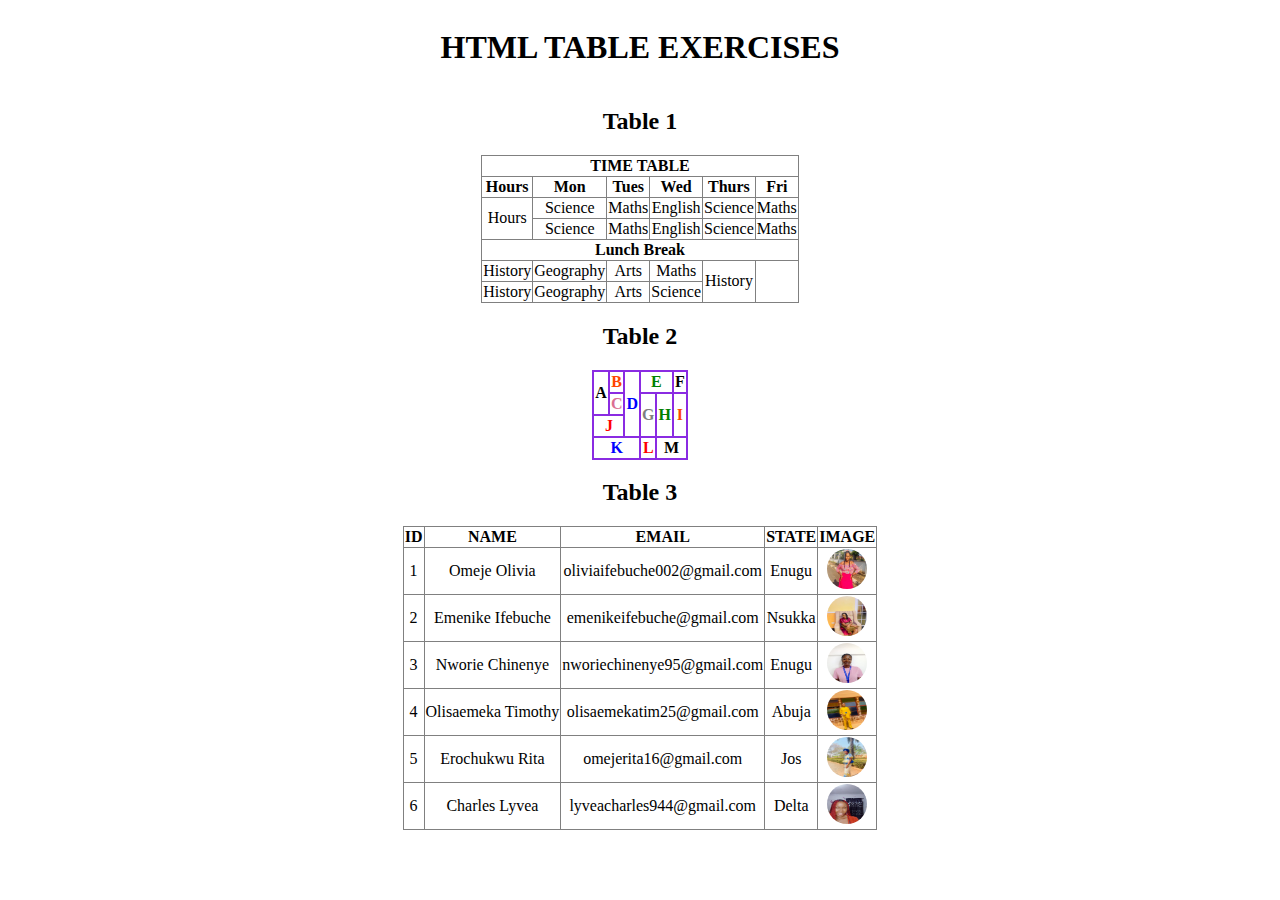
<file: pages/table.html>
<!DOCTYPE html>
<html lang="en">
<head>
    <meta charset="UTF-8">
    <meta name="viewport" content="width=device-width, initial-scale=1.0">
    <title>Table Exercise</title>
</head>
<body style="font-family: Aria; display:flex; justify-content: center; align-items: center; flex-direction: column; text-align: center;">
    <h1>HTML TABLE EXERCISES</h1>
    <h2>Table 1</h2>
    <table border="1" style="border-collapse: collapse;">
        <thead>
        <tr>
            <th colspan="6" style="text-align: center;">TIME TABLE</th>
        </tr>
        <tr>
            <th rowspan="6">Hours</th>
            <th>Mon</th>
            <th>Tues</th>
            <th>Wed</th>
            <th>Thurs</th>
            <th>Fri</th>
            
        </tr>
        </thead>
        <tbody>
            <tr>
                <td rowspan="3" style="text-align: center;">Hours</td>
                <td>Science</td>
                <td>Maths</td>
                <td>English</td>
                <td>Science</td>
                <td>Maths</td>
            </tr>
            <tr>
                <td>Science</td>
                <td>Maths</td>
                <td>English</td>
                <td>Science</td>
                <td>Maths</td>
            </tr>
        </tbody>
        <thead>
            <tr>
                <th colspan="6">Lunch Break</th>
            </tr>
        </thead>
        <tbody>
            <tr>
                <td>History</td>
                <td>Geography</td>
                <td>Arts</td>
                <td>Maths</td>
                <td rowspan="2">History</td>
            </tr>
            <tr>
                <td>History</td>
                <td>Geography</td>
                <td>Arts</td>
                <td>Science</td>
            </tr>
        </tbody>
    </table>
    <h2>Table 2</h2>
    <table border="1" style="border-collapse: collapse;">
        <tr>
            <th rowspan="2" style="text-align: center; border:2px solid blueviolet">A</th>
            <th style="color: orangered; border: 2px solid blueviolet;">B</th>
            <th rowspan="3" style="text-align: center; color: blue; border: 2px solid blueviolet;">D</th>
            <th colspan="2" style="text-align: center; color: green; border: 2px solid blueviolet;">E</th>
            <th style="border: 2px solid blueviolet;">F</th>
        </tr>
        <tr>
            <th style="color: palevioletred; border: 2px solid blueviolet;">C</th>
            <th rowspan="2" style="text-align: center; color: grey; border: 2px solid blueviolet;">G</th>
            <th rowspan="2" style="text-align: center; color: green; border: 2px solid blueviolet;">H</th>
            <th rowspan="2" style="text-align: center;color: orangered; border: 2px solid blueviolet;">I</th>
        </tr>
        <tr>
            <th colspan="2" style="text-align: center; color: red;border: 2px solid blueviolet;">J</th>
        </tr>
        <tr>
            <th colspan="3" style="text-align: center; color: blue; border: 2px solid blueviolet;">K</th>
            <th style="color: red; border: 2px solid blueviolet;">L</th>
            <th colspan="2" style="text-align: center; border: 2px solid blueviolet;">M</th>
        </tr>
    </table>
    <h2>Table 3</h2>
    <table border="1" style="border-collapse: collapse;">
        <thead>
            <tr>
                <th>ID</th>
                <th>NAME</th>
                <th>EMAIL</th>
                <th>STATE</th>
                <th>IMAGE</th>
            </tr>
        </thead>
        <tbody>
            <tr>
                <td>1</td>
                <td>Omeje Olivia</td>
                <td>oliviaifebuche002@gmail.com</td>
                <td>Enugu</td>
                <td> <img src="../Images/Pink Pics.jpg" width="40" height="40" style="border-radius: 50%;"></td>
            </tr>
            <tr>
                <td>2</td>
                <td> Emenike Ifebuche</td>
                <td>emenikeifebuche@gmail.com</td>
                <td> Nsukka</td>
                <td><img src="../Images/Bridal shower.jpg" width="40" height="40" style="border-radius: 50%;"></td>
            </tr>
            <tr>
                <td>3</td>
                <td>Nworie Chinenye</td>
                <td>nworiechinenye95@gmail.com</td>
                <td> Enugu</td>
                <td><img src="../Images/Chinenye.jpg" width="40" height="40" style="border-radius: 50%;"></td>
            </tr>
            <tr>
                <td>4</td>
                <td>Olisaemeka Timothy</td>
                <td>olisaemekatim25@gmail.com</td>
                <td>Abuja</td>
                <td><img src="../Images/Olisa.jpg" width="40" height="40" style="border-radius: 50%;"></td>
            </tr>
            <tr>
                <td>5</td>
                <td> Erochukwu Rita</td>
                <td>omejerita16@gmail.com</td>
                <td>Jos</td>
                <td><img src="../Images/Mom.jpg" width="40" height="40" style="border-radius: 50%;"></td>
            </tr>
            <tr>
                <td>6</td>
                <td>Charles Lyvea</td>
                <td>lyveacharles944@gmail.com</td>
                <td>Delta</td>
                <td><img src="../Images/Ify.jpg" width="40" height="40" style="border-radius: 50%;"></td>
            </tr>
        </tbody>
    </table>

    
</body>
</html>
</file>
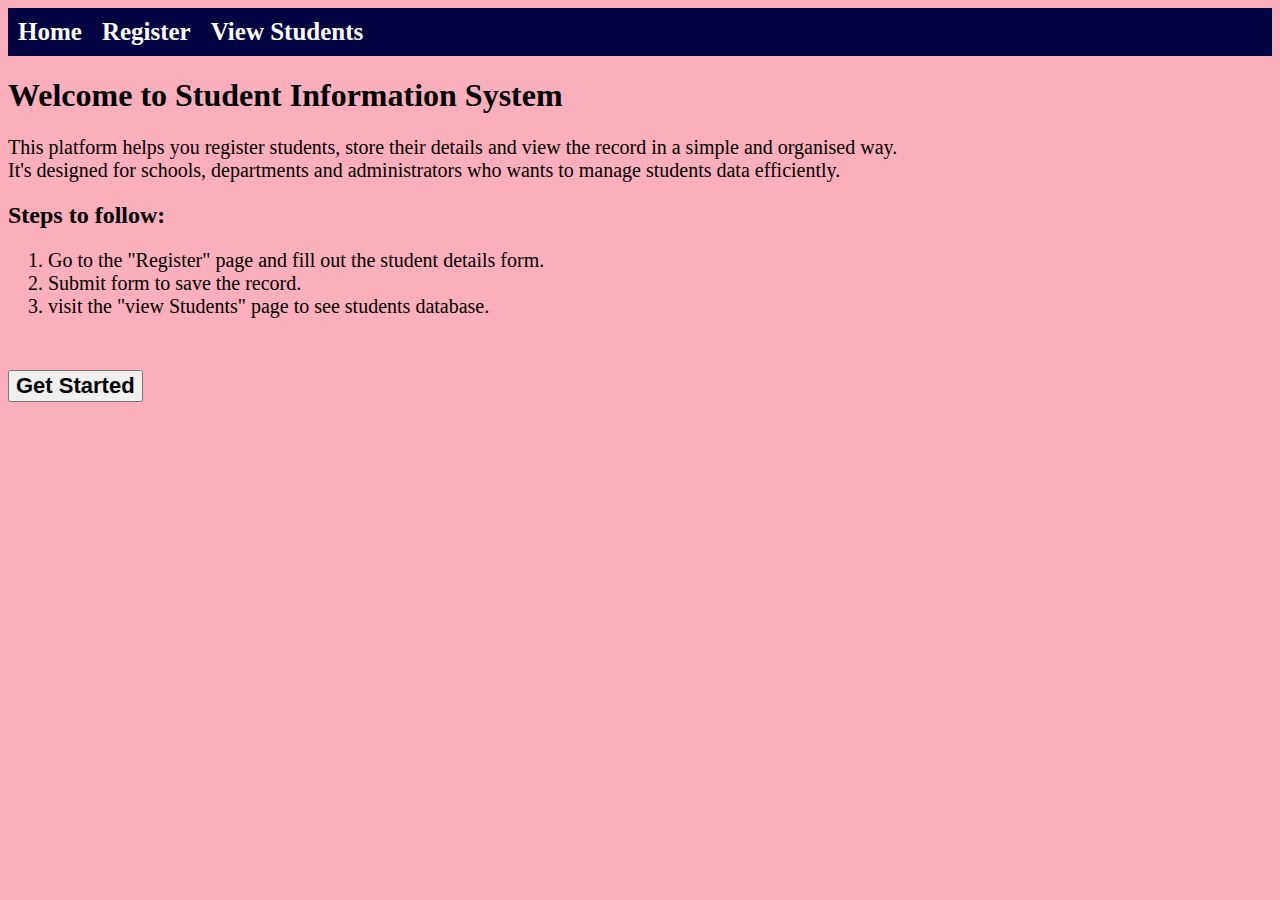
<file: pratice/home.html>
<!DOCTYPE html>
<html lang="en">
<head>
    <meta charset="UTF-8">
    <meta name="viewport" content="width=device-width, initial-scale=1.0">
    <title>Student Information Management System</title>
    <style>
        body{
            background-color: rgb(251, 174, 187);
        }
        nav{
            background-color: rgb(4, 4, 67);
            padding: 10px;
        }
        nav ul{
            list-style-type: none;
            margin: 0;
            padding: 0;
            display: flex;
            gap: 20px;
        }
        nav ul, li, a{
            color: white;
            text-decoration: none;
            font-weight: bold;
            font-size: 25px;
        }
        nav ul li a:hover{
            color: yellow;
        }
        p{
            font-size: 20px;
        }
        ol li{
            color:#000000;
            font-size: 20px;
            font-weight: lighter;
        }
        button{
            font-size: 22px;
            font-weight: bold;
        }
    </style>
</head>
<body>
    <nav>
        <ul>
            <li><a href="./home.html">Home</a></li>
            <li><a href="./register.html">Register</a></li>
            <li><a href="./view.html">View Students</a></li>
        </ul>
    </nav>
   <h1>Welcome to Student Information System</h1> 
   <p>This platform helps you register students, store their details and view the record in a simple and organised way.<br> It's designed for schools, departments and administrators who wants to manage students data efficiently.</p>
   <h2>Steps to follow:</h2>
   <ol>
      <li>Go to the "Register" page and fill out the student details form.</li>
      <li>Submit form to save the record.</li>
      <li>visit the "view Students" page to see students database.</li>
   </ol>
   <br>
   <br>
   <button onclick="location.href='register.html'">Get Started</button>
   </body>
</html>
</file>
<file: css/styles.css>
body {
    margin: 0;
    padding: 0;
}

.name {
    display: flex;
    margin: 50px auto;
    border: 3px solid rgb(161, 160, 160);
    width: 500px;
    height: 363px;
    background: linear-gradient(90deg, #ff00ff, #7bffff);
    border-radius: 15px;
}

img {
    width: 25vw;
    height: 25vw;
    border-bottom-left-radius: 350px;
    border-top-left-radius: 200px;
    border-bottom-right-radius: 200px;
    border-top-right-radius: 20px;
    margin-right: 0;
}

h1 {
    padding: 10px;
    font-size: 32px;
    line-height: 1;
    top: 3px;
    margin-bottom: 0;
    font-style: oblique;
}

h2 {
    padding: 5px;
    padding-left: 25px;
    font-size: 22px;
    line-height: 0;
    margin-top: 0;
    font-family: 'Segoe UI', Tahoma, Geneva, Verdana, sans-serif;
}

#para {
    margin-top: 70px;
}
ol{
    
    margin: 0;
    padding: 0;
}

ol>li {
    list-style-type: none;
    font-size: 17px;
    line-height: 0.8;
    padding: 4px;
    margin-top: 0;
    margin-bottom: 0;
}

ol li a {
    display: inline-flex;
    padding: 8px;
    border: 2px solid #0e0b0c;
    border-radius: 50%;
    font-size: 9px;
    color: white;
    margin: 0 5px;
    transition: 1s;
}

ol li a:hover {
    background: #4ade80;
    color: #06066d;
    box-shadow: 5px 5px 20px yellow;
}
</file>
